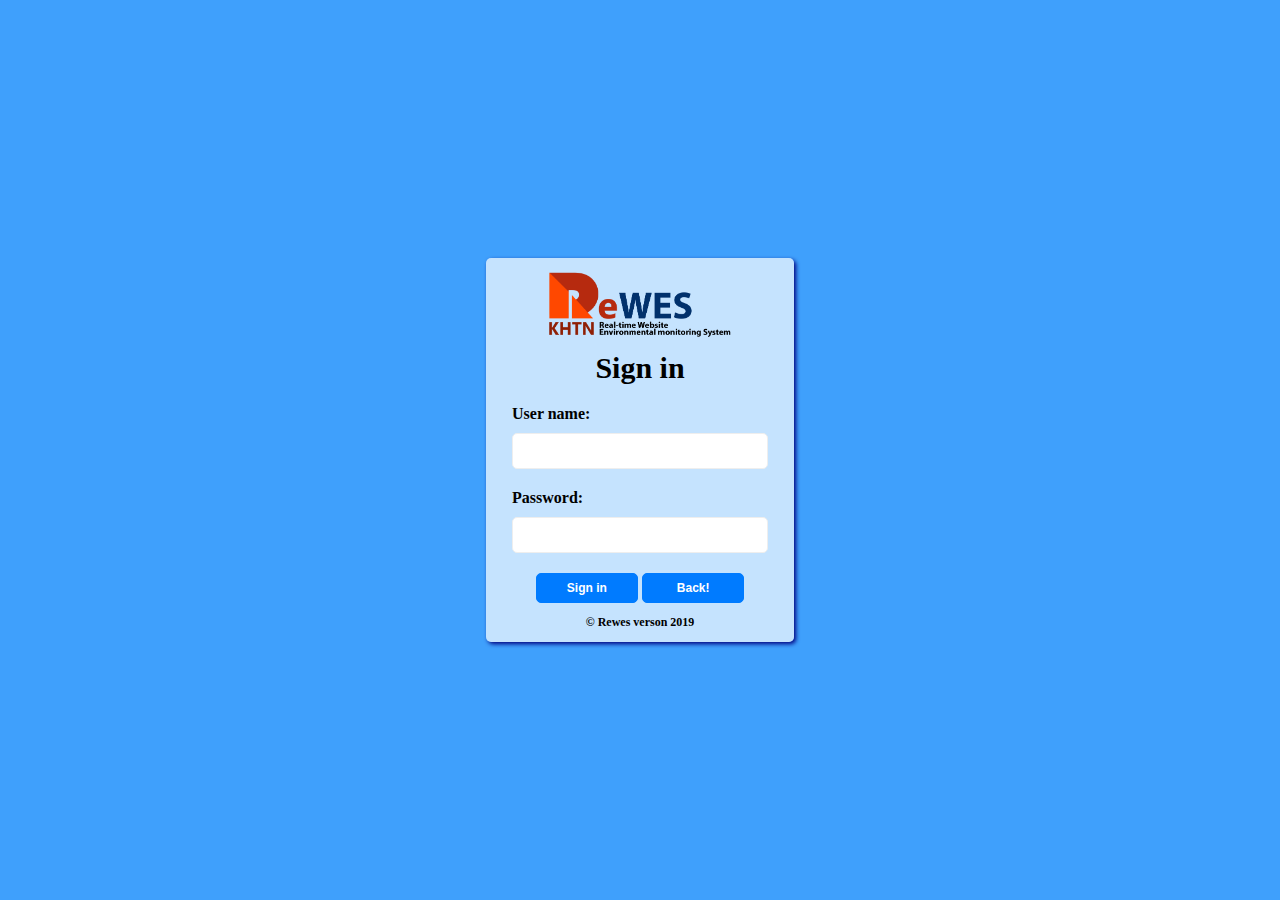
<file: private-users/sign-in.html>
<!DOCTYPE html>
<html lang="en">

<head>
  <meta charset="UTF-8">
  <meta name="viewport" content="width=device-width, initial-scale=1.0">
  <meta http-equiv="X-UA-Compatible" content="ie=edge">
  <title>Sign in</title>
  <!-- import css file -->
  <link rel="stylesheet" href="sign-in_style.css">
  <!-- import javascript file -->
  <script src="sign-in.js"></script>
</head>

<body>
  <main>
    <div class="logo">
      <img class="logo-icon" src="../public-users/image/logoDuAn2-01.png">
    </div>
    <div class="title">
      <h2>Sign in</h2>
    </div>
    <div class="validate" id="validateAccount">
      <img class="warning" src="image/exclamation-mark.svg">
      <p>Your username or password is incorrect!</p>
    </div>
    <div class="username">
      <p>User name:</p>
      <input type="text" id="usname" value="">
    </div>
    <div class="password">
      <p>Password:</p>
      <input type="password" id="pass" value="">
    </div>
    <div class="btn">
      <button onclick="flow()">Sign in</button>
      <button onclick="checkBack()">Back!</button>
    </div>
    <div class="ft">
      <p>&copy Rewes verson 2019</p>
    </div>
  </main>

</body>

</html>
</file>
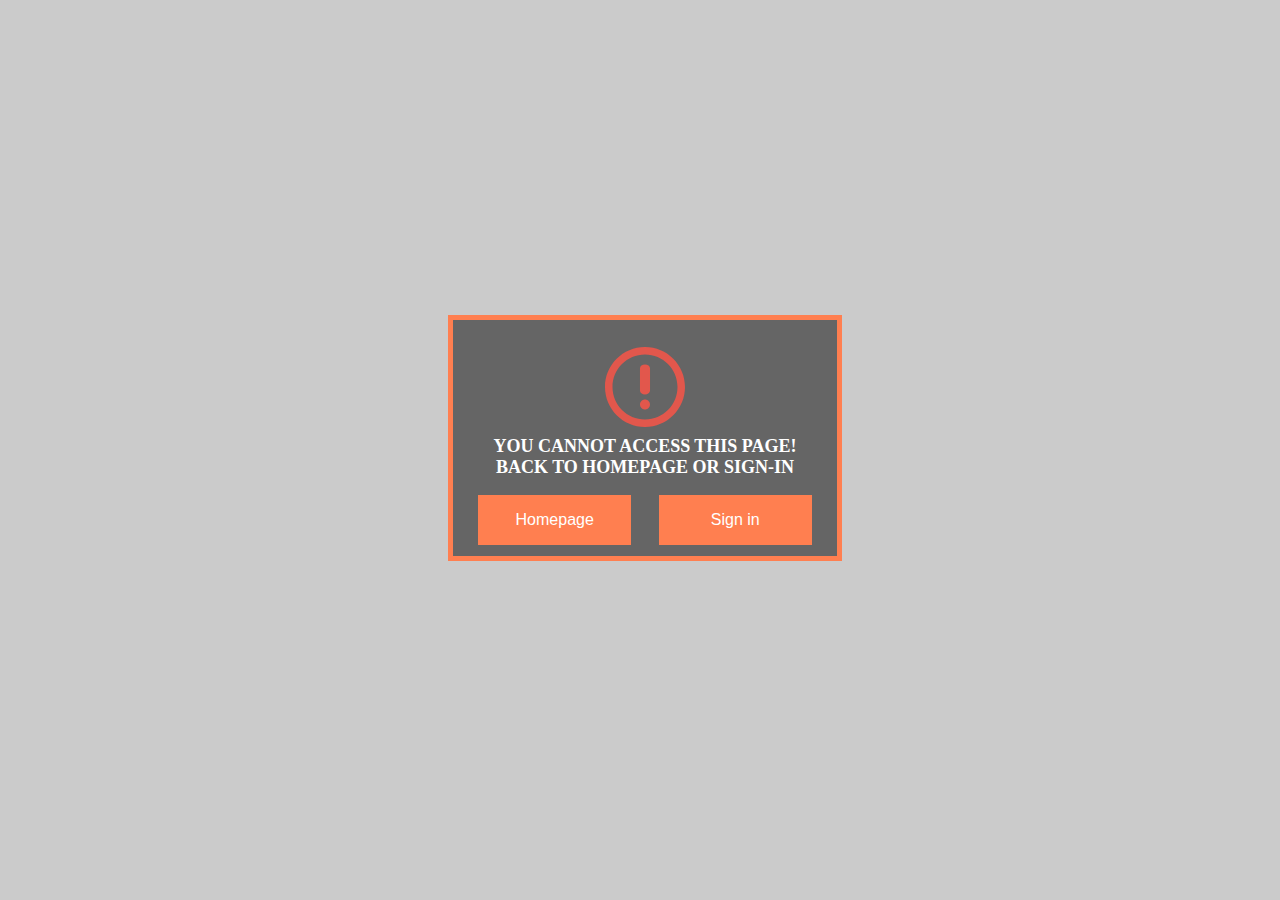
<file: private-users/prevent/prevent.html>
<!DOCTYPE html>
<html lang="en">

<head>
  <meta charset="UTF-8">
  <meta name="viewport" content="width=device-width, initial-scale=1.0">
  <meta http-equiv="X-UA-Compatible" content="ie=edge">
  <link rel="stylesheet" href="./prevent.css">
  <script src="./prevent.js"></script>
  <script src="/private-users/sign-in.js"></script>
</head>

<body onload="checkSecurity()">
  <div id="prevent">
    <div class="background"></div>
    <div class="mini-taskcard">
      <img src="/private-users/image/exclamation-mark.svg">
      <p>YOU CANNOT ACCESS THIS PAGE!<br>BACK TO HOMEPAGE OR SIGN-IN</p>
      <a href="/index.html"><button>Homepage</button></a>
      <a href="/private-users/sign-in.html"><button>Sign in</button></a>
    </div>
  </div>
</body>

</html>
</file>
<file: private-users/sign-in_style.css>
body {
  background-color: rgb(63, 160, 252);
  display: flex;
  height: 100vh;
  align-items: center;
  margin: 0;
}

.validate {
  display: flex;
  width: 100%;
  margin: auto;
  background-color: rgba(198, 255, 222, 0.7);
  border: 1px solid red;
  margin-bottom: 10px;
  padding: 5px 10px;
  box-sizing: border-box;
  display: none;
}

.validate>p {
  margin: 0;
  padding-left: 10px;
  display: flex;
  align-items: center;
  color: red;
  font-weight: 600;
}

.warning {
  width: 2em;
}

h2 {
  margin: 0px;
}

.title {
  text-align: center;
}

.title h2 {
  padding: 10px 0px 20px;
  font-size: 30px;
}

main {
  margin: auto;
  background-color: rgba(255, 255, 255, 0.7);
  border-radius: 5px;
  width: 20vw;
  display: flex;
  align-items: center;
  flex-direction: column;
  padding: 0 2%;
  box-shadow: 2px 2px 4px navy;
}

.logo {
  display: flex;
  justify-content: center;
  margin-top: 10px;
}

.logo-icon {
  width: 75%;
}

main>div {
  width: 100%
}

.btn {
  width: 100%;
  flex-direction: row;
  text-align: center;
}

button {
  font-size: 12px;
  height: 2.5em;
  background-color: #007BFF;
  border-radius: 5px;
  color: white;
  border: 1px solid #007BFF;
  box-sizing: border-box;
  width: 40%;
  font-weight: 600;
}

button:hover {
  font-size: 12px;
  height: 2.5em;
  background-color: rgba(38, 0, 255, 0.842);
  border-radius: 5px;
  color: white;
  border: 1px solid rgba(38, 0, 255, 0.842);
}



input {
  font-size: 12px;
  box-sizing: border-box;
  width: 100%;
  padding: 0px;
  margin-bottom: 20px;
  height: 3em;
  border-radius: 5px;
  border: 0.5px solid rgb(238, 238, 238);
  padding-left: 10px;
}

input:focus {
  outline: none;
}

input:hover {
  box-sizing: border-box;
  width: 100%;
  padding: 0px;
  margin-bottom: 20px;
  height: 3em;
  border-radius: 5px;
  border: 0.5px solid rgb(64, 1, 235);
  padding-left: 10px;
}

p {
  font-size: 16px;
  font-weight: 600;
  margin: 0px 0px 10px;
}

.ft {
  text-align: center;
}

.ft p {
  font-size: 12px;
  margin: 1em 0;
}

@media only screen and (max-width: 450px) {
  main {
    margin: auto;
    background-color: rgba(255, 255, 255, 0.7);
    border-radius: 5px;
    width: 60vw;
    display: flex;
    align-items: center;
    flex-direction: column;
    padding: 0 5%;
    box-shadow: 2px 2px 4px navy;
  }

  main>div {
    width: 100%
  }

  .btn {
    width: 100%;
    flex-direction: column;
    text-align: center;
  }

  button {
    font-size: 16px;
    height: 2.2em;
    background-color: #007BFF;
    border-radius: 5px;
    color: white;
    border: 1px solid #007BFF;
    box-sizing: border-box;
    width: 100%;
    margin-bottom: 5px;
  }

  button:hover {
    font-size: 16px;
    height: 2.2em;
    background-color: rgba(38, 0, 255, 0.842);
    border-radius: 5px;
    color: white;
    border: 1px solid rgba(38, 0, 255, 0.842);
    margin-bottom: 5px;
  }

  p {
    font-size: 18px;
    font-weight: 600;
    margin: 0px 0px 10px;
  }

  input {
    font-size: 14px;
    box-sizing: border-box;
    width: 100%;
    padding: 0px;
    margin-bottom: 20px;
    height: 3em !important;
    margin-bottom: 5px;
    border: 0.5px solid rgb(238, 238, 238);
    padding-left: 10px;
  }

  input:focus {
    outline: none;
  }
}

@media only screen and (max-width: 768px) and (min-width: 451px) {
  main {
    margin: auto;
    background-color: rgba(255, 255, 255, 0.7);
    border-radius: 5px;
    width: 40vw;
    display: flex;
    align-items: center;
    flex-direction: column;
    padding: 0 5%;
    box-shadow: 2px 2px 4px navy;
  }

  main>div {
    width: 100%
  }

  .btn {
    width: 100%;
    flex-direction: column;
    text-align: center;
  }

  button {
    font-size: 16px;
    height: 2.5em;
    background-color: #007BFF;
    border-radius: 5px;
    color: white;
    border: 1px solid #007BFF;
    box-sizing: border-box;
    width: 100%;
    margin-bottom: 5px;
    font-weight: 600;
  }

  button:hover {
    font-size: 16px;
    height: 2.5em;
    background-color: rgba(38, 0, 255, 0.842);
    border-radius: 2px;
    color: white;
    border: 1px solid rgba(38, 0, 255, 0.842);
    margin-bottom: 5px;
  }

  input {
    font-size: 14spx;
    box-sizing: border-box;
    width: 100%;
    padding: 0px;
    margin-bottom: 20px;
    height: 3em !important;
    border-radius: 5px;
    border: 0.5px solid rgb(238, 238, 238);
    padding-left: 10px;
  }
}
</file>
<file: private-users/prevent/prevent.css>
body {
  margin: 0;
  padding: 0;
}

#prevent {}

#prevent .background {
  height: 100%;
  width: 100%;
  z-index: 2;
  background-color: rgba(0, 0, 0, 0.205);
  position: absolute;
  display: block;

}

#prevent .mini-taskcard {
  border: 5px solid coral;
  background-color: rgba(0, 0, 0, 0.5);
  z-index: 3;
  position: absolute;
  top: 35vh;
  left: 35vw;
  width: 30vw;
  text-align: center;
}

img {
  width: 5em;
  margin-top: 3vh;
}

#prevent .mini-taskcard p {
  margin: 5px 5px;
  font-size: 18px;
  font-weight: 600;
  color: white
}

#prevent .mini-taskcard button {
  font-size: 1em;
  font-weight: 500;
  background-color: coral;
  color: white;
  border: none;
  padding: 1em;
  width: 40%;
  box-sizing: border-box;
  margin: 3%;
}
</file>
